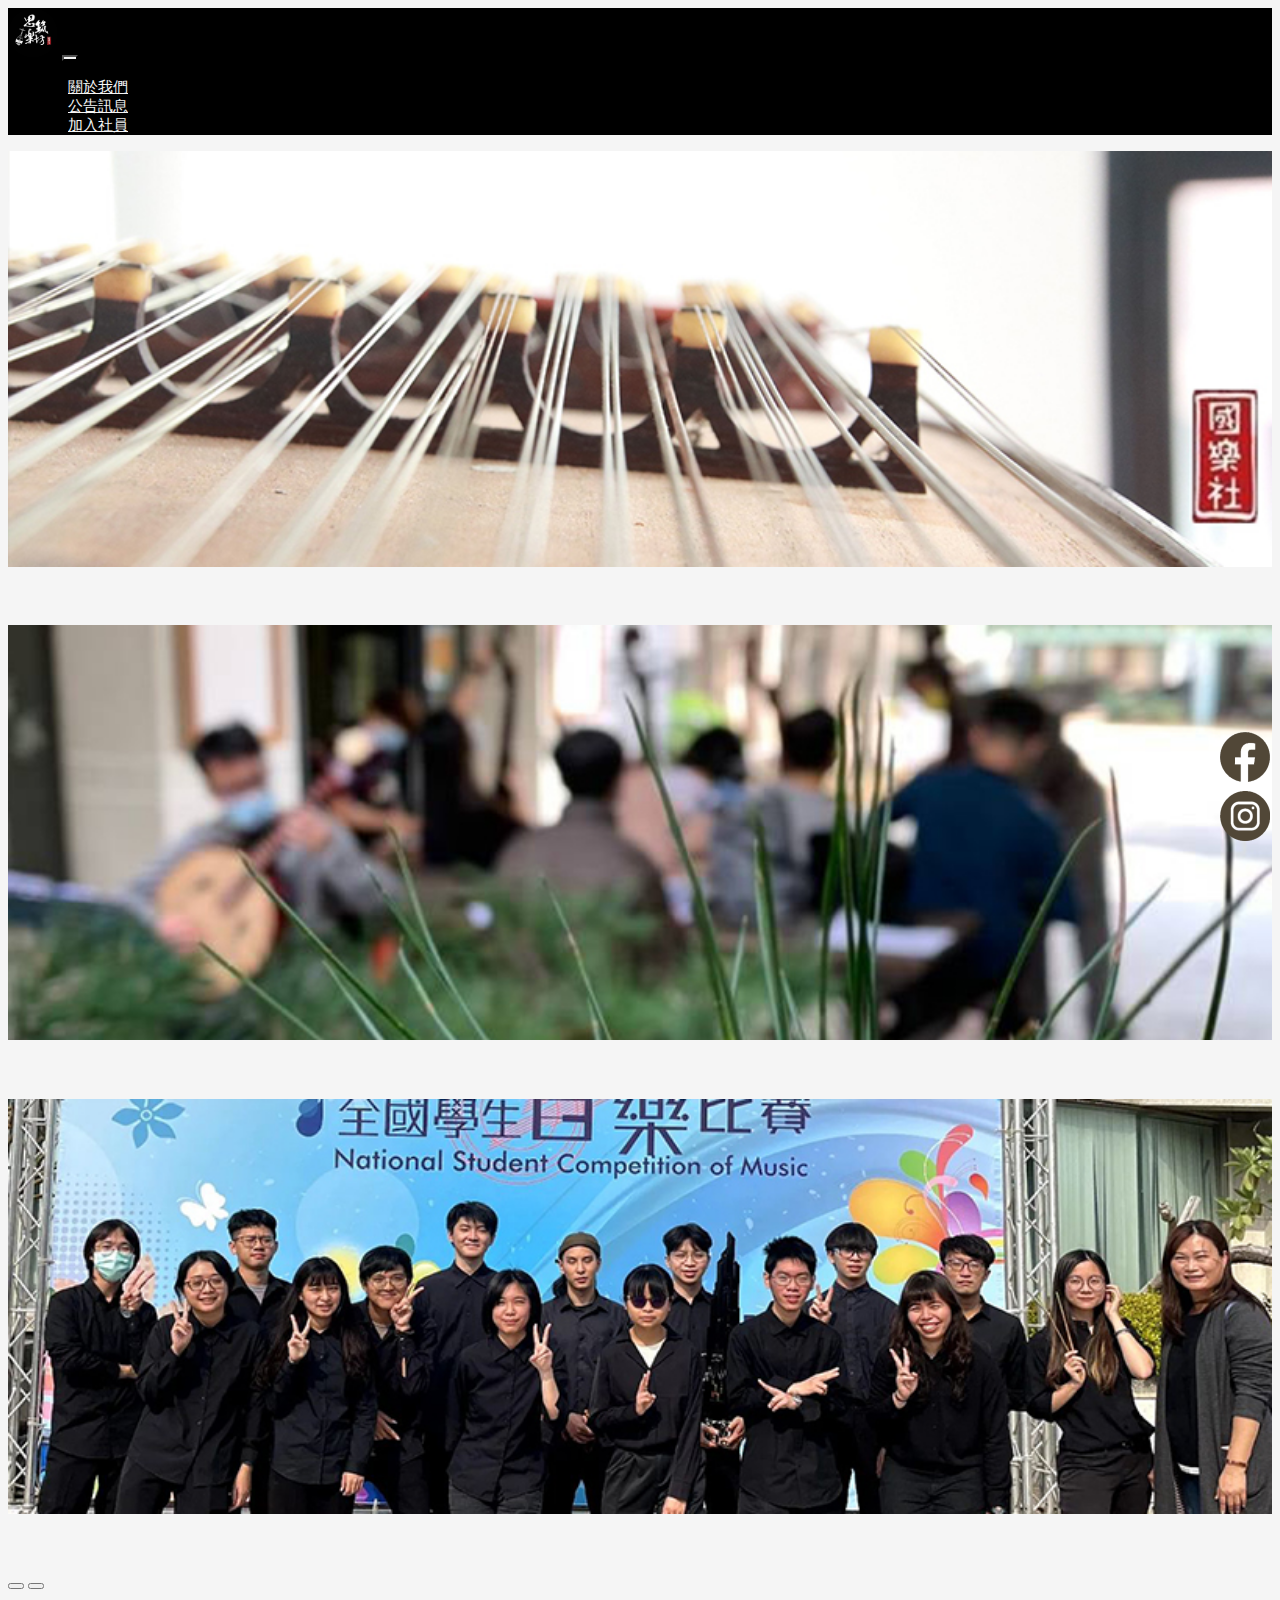
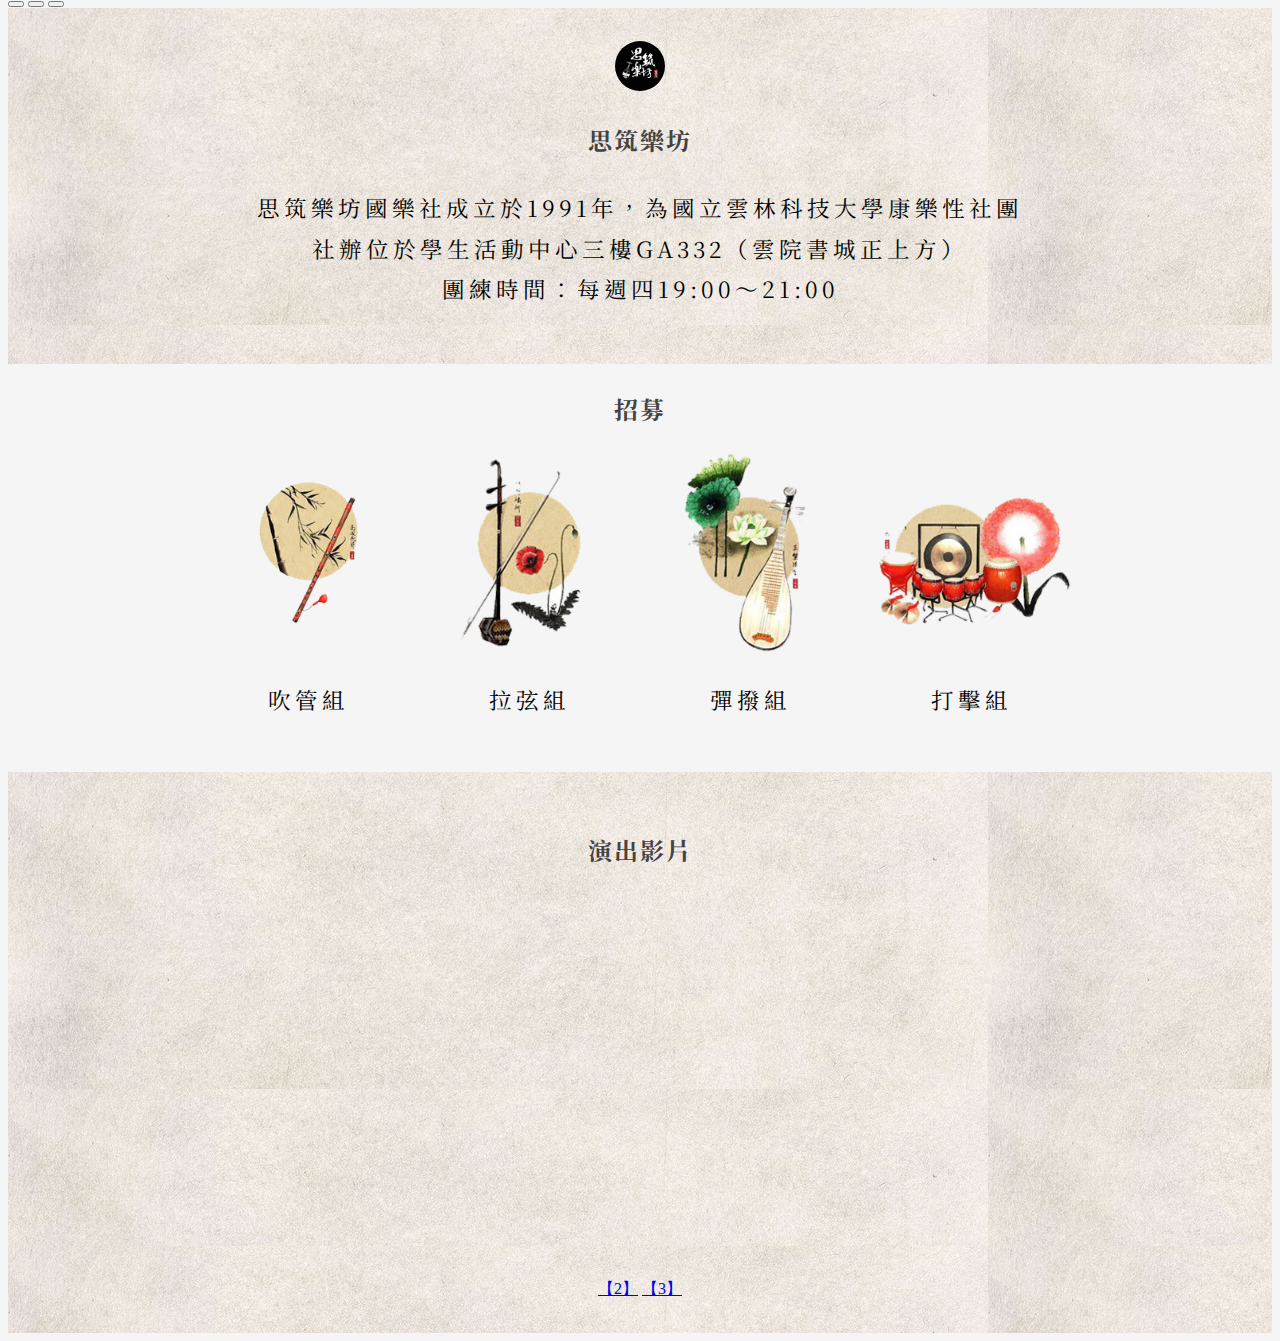
<file: index.html>
<!DOCTYPE html>
<html lang="en">
<head>
    <!--網頁資訊-->
    <meta charset="UTF-8">
    <meta name="description" content="雲科大國樂社 思筑樂坊, 社辦位置：活動中心三樓GA332, 團練時間：星期四19:00～21:00">
    <meta name="author" content="賴盈希">
    <meta name="keywords" content="國樂, 國立雲林科技大學, 國樂社, 康樂性社團">
    <meta name="viewport" content="width=device-width, initial-scale=1.0">
    <title>雲科國樂社 思筑樂坊</title>
    <link href="images/logo.png" rel="shortcut icon"/>
    <!--google font字體-->
        <link rel="stylesheet" href="https://fonts.googleapis.com/css2?family=Noto+Serif+TC">
    <!--style設定-->
    <style>
        h2{
            color: rgb(67, 67, 67);
            font-family:  'Noto Serif TC', serif;
            letter-spacing:2px;
            padding: 0.3em;
        }
    </style>
    <!--引入css檔，可以套用至不同網頁 -->
    <link rel="stylesheet" href="style.css"/>
    <!-- Boostrap5.0 導入程式 -->
    <link href="https://cdn.jsdelivr.net/npm/bootstrap@5.0.1/dist/css/bootstrap.min.css" rel="stylesheet" integrity="sha384-+0n0xVW2eSR5OomGNYDnhzAbDsOXxcvSN1TPprVMTNDbiYZCxYbOOl7+AMvyTG2x" crossorigin="anonymous">
    <script src="https://cdn.jsdelivr.net/npm/bootstrap@5.0.1/dist/js/bootstrap.bundle.min.js" integrity="sha384-gtEjrD/SeCtmISkJkNUaaKMoLD0//ElJ19smozuHV6z3Iehds+3Ulb9Bn9Plx0x4" crossorigin="anonymous"></script>
    <!-- 連結導覽列CSS -->
    <link rel="stylesheet" href="navbar.css">
    <link rel="stylesheet" href="slideshow.css">
</head>
<body>
    <!--導覽頁-->
    <nav class="navbar navbar-expand-lg navbar-light">
        <div class="container-fluid">
            <!-- 品牌logo -->
            <a class="navbar-brand" href="#"><img width="50px" height="50px" src="images/logo.png" style="border-radius: 40px"></a>
            <!-- 第一部份：手機版 -->
            <button class="navbar-toggler" type="button" data-bs-toggle="collapse" data-bs-target="#linkbar">
                    <span class="navbar-toggler-icon"></span>
                </button>
            <!-- 第二部份：桌上型電腦版 -->
            <div class="collapse navbar-collapse" id="linkbar">
                <!-- 列出內容 -->
                <ul class="navbar-nav me-auto">
                    <li class="nav-item">
                        <a class="nav-link" href="#">關於我們</a>
                    </li>
                    <li class="nav-item">
                        <a class="nav-link" href="#">公告訊息</a>
                    </li>
                    <li class="nav-item">
                        <a class="nav-link" href="#">加入社員</a>
                    </li>
                </ul>
            </div>
        </div>
    </nav>

    <!-- 投影片架構 -->
    <div id="slideshow" class="carousel slide" data-bs-ride="carousel">
        <!-- 圖片投影 元件１-->
        <div class="carousel-inner">
            <!-- 第一張圖片 active　-->
            <div class="carousel-item active">
                <img class="slide-pic" src="images/揚琴.jpg" alt="slide1">
                <div class="carousel-caption">
                    <h2></h2>
                </div>
            </div>
             <!-- 第二張圖片 -->
             <div class="carousel-item ">
                <img class="slide-pic" src="images/寒訓.jpg" alt="slide2">
                <div class="carousel-caption">
                    <h2></h2>
                </div>
            </div>
             <!-- 第三張圖片 -->
             <div class="carousel-item ">
                <img class="slide-pic" src="images/音樂比賽2.jpg" alt="slide3">
                <div class="carousel-caption">
                    <h2></h2>
                </div>
            </div>
        </div>
        <!-- 左右按鈕　元件２ -->
            <!-- 左邊按鈕 -->
        <button class="carousel-control-prev" type="button" data-bs-target="#slideshow" data-bs-slide="prev">
            <span class="carousel-control-prev-icon"></span>
        </button>
            <!-- 右邊按鈕 -->
        <button class="carousel-control-next" type="button" data-bs-target="#slideshow" data-bs-slide="next">
            <span class="carousel-control-next-icon"></span>
        </button>
        <!-- 指示按鈕　元件３ -->
        <div class="carousel-indicators">
            <button type="button" data-bs-target="#slideshow" data-bs-slide-to="0" class="active">
            </button>
            <button type="button" data-bs-target="#slideshow" data-bs-slide-to="1" >
            </button>
            <button type="button" data-bs-target="#slideshow" data-bs-slide-to="2" >
            </button>
        </div>
    </div>

    <!--簡介-->
    <div class="content background1">
        <img src="images/logo.png" width="50" style="border-radius: 40px;">
            <h2>思筑樂坊</h2>
                <p class="wordp">思筑樂坊國樂社成立於1991年，為國立雲林科技大學康樂性社團
                    <br/>
                    社辦位於學生活動中心三樓GA332（雲院書城正上方）
                    <br/>
                    團練時間：每週四19:00～21:00
                </p>
    </div>

    <!--招募--><!--css排版 flex-->
    <div class="content" style="margin-top: 20px;margin-bottom: 30px;">
        <h2>招募</h2>
        <div style="display: flex; justify-content: center; padding-left: 15%; padding-right: 15%;">
            <div>
            <img src="images/吹管.png" class="grouppic"/>
            <p class="wordp">吹管組</p>
            </div>
            <div>
            <img src="images/拉弦.png" class="grouppic"/>
            <p class="wordp">拉弦組</p>
            </div>
            <div>
            <img src="images/彈撥.png" class="grouppic"/>
            <p class="wordp">彈撥組</p>
            </div>
            <div>
            <img src="images/打擊.png" class="grouppic"/>
            <p class="wordp">打擊組</p>
            </div>
        </div>
    </div>

    <!--演出影片-->
    <div class="content background1">
        <h2>演出影片</h2>
        <iframe width="560" height="315" src="https://www.youtube.com/embed/hfRhf5tt0P0" title="YouTube video player" frameborder="0" allow="accelerometer; autoplay; clipboard-write; encrypted-media; gyroscope; picture-in-picture; web-share" allowfullscreen></iframe>
    </div>

    <!--聯絡-->
    <div  class="iconplace">
        <a href="https://www.facebook.com/YunKeSiZhuYueFang/" class="icon" target="_blank"><img src="images/fb.png" width="50px"></a>
        <a href="https://www.instagram.com/nycmsizhu/" class="icon" target="_blank"><img src="images/ig.png" width="50px"></a>
    </div>
    
    <!--翻頁-->
    <div class="background1 content" >
        <a href="index2.html">【2】</a>
        <a href="index3.html">【3】</a>
    </div>

    <!--幹部介紹、社費--><!--社課内容--><!--用js滑動-->
</body>
</html>
</file>
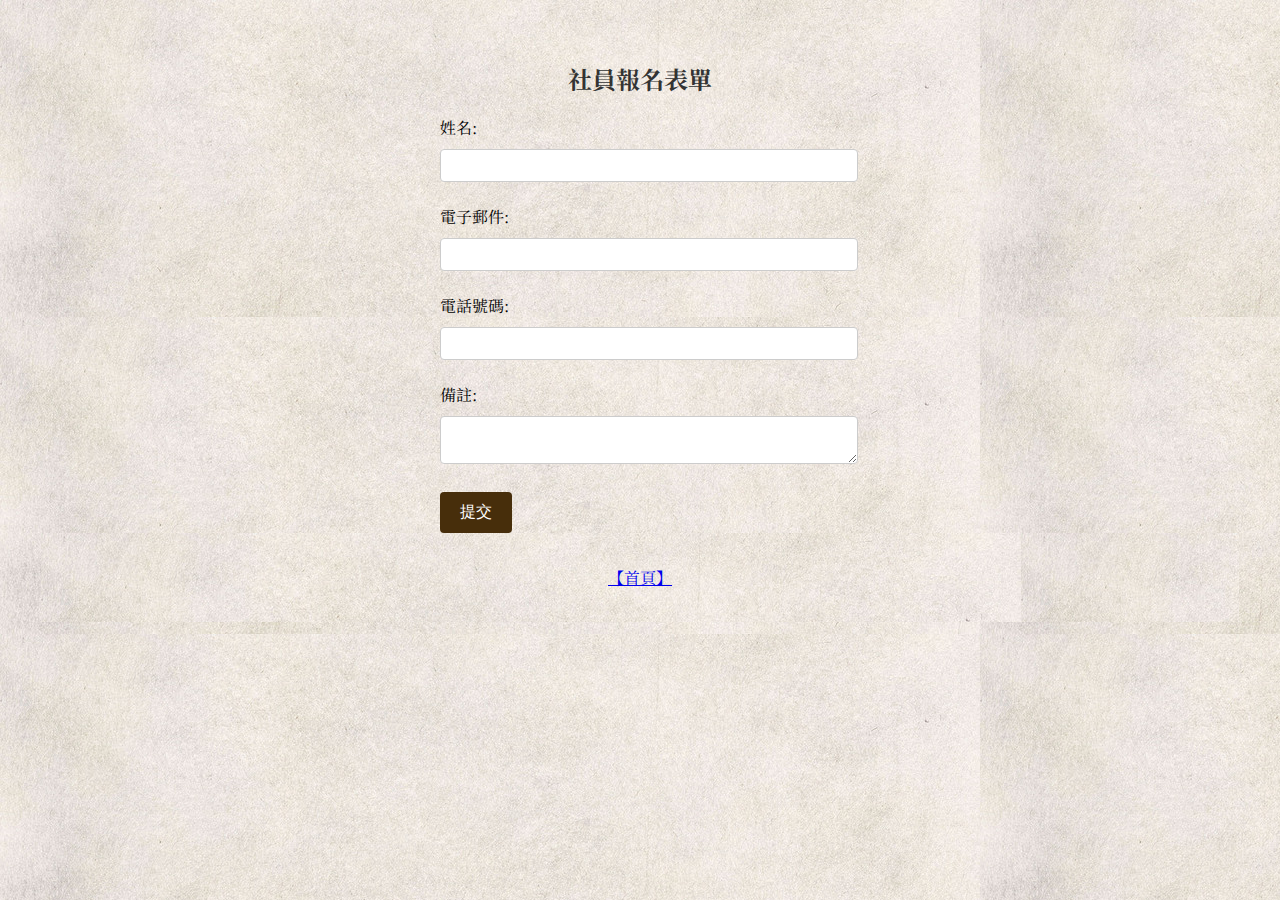
<file: index2.html>
<!DOCTYPE html>
<html lang="en">
<head>
    <meta charset="UTF-8">
    <meta name="viewport" content="width=device-width, initial-scale=1.0">
    <title>思筑樂坊報名表單</title>
    <link href="images/logo.png" rel="shortcut icon"/>
    <link rel="stylesheet" href="style.css"/>
    <link rel="stylesheet" href="style2.css"/>
    <link rel="stylesheet" href="https://fonts.googleapis.com/css2?family=Noto+Serif+TC">
    <style>
        body {
            font-family: 'Noto Serif TC', serif;
        }

        h2 {
            color: #333;
            font-family: 'Noto Serif TC', serif;
            text-align: center;
        }

        form {
            max-width: 400px;
            margin: 0 auto;
        }

        label {
            display: block;
            margin-bottom: 10px;
        }

        input[type="text"],
        input[type="email"],
        input[type="tel"],
        textarea {
            width: 100%;
            padding: 8px;
            border: 1px solid #ccc;
            border-radius: 4px;
        }

        input[type="submit"] {
            background-color: #472e0b;
            color: white;
            border: none;
            padding: 10px 20px;
            text-align: center;
            text-decoration: none;
            display: inline-block;
            font-size: 16px;
            border-radius: 4px;
            cursor: pointer;
        }

        input[type="submit"]:hover {
            background-color: #2b1c07;
        }
    </style>
</head>
    <body class="background1">
        <h2>社員報名表單</h2>
        <form action="submit.php" method="POST">
            <label for="name">姓名:</label>
            <input type="text" id="name" name="name" required><br><br>

            <label for="email">電子郵件:</label>
            <input type="email" id="email" name="email" required><br><br>

            <label for="phone">電話號碼:</label>
            <input type="tel" id="phone" name="phone" required><br><br>

            <label for="message">備註:</label>
            <textarea id="message" name="message"></textarea><br><br>

            <input type="submit" value="提交">
        </form>
        <!--翻頁-->
        <div class="background1 content" >
            <a href="index.html">【首頁】</a>
        </div>
</body>
</html>
</file>
<file: style.css>
.content{
    text-align: center;
}

.wordp{
    font-family:  'Noto Serif TC', serif;
    letter-spacing: 4px;
    line-height: 180%;
    font-size: 2.5vmin;
}

.background1{
    background-image: url(images/paperbg.jpg);
    padding: 33px;
}

.grouppic{
    width: 90%;
}

.grouppic:hover{
    width: 100%;
}

.icon{
    display:block;
    margin-bottom:5px;
}

.iconplace{
    position: fixed;
    bottom: 50px;
    right: 10px;
}
</file>
<file: navbar.css>
body{
    background-color: whitesmoke;
}

nav{
    height:auto;
}
.navbar{
    background-color: black;
}

li a {
    color:whitesmoke !important;
    font-size:15px;
   
}
li a:hover{
    color:black !important;
    background-color: whitesmoke;
    border-radius: 10px;
}
.navbar-toggler{
    background-color: whitesmoke;
}

.nav-link {
    padding:20px;
}

@media (max-width:600px){
    nav{
        height:auto;
    }
    .nav-link {
        padding:10px;
    }
}
</file>
<file: slideshow.css>
.slide-pic{
    width:100%;
    height: auto;
}

.carousel-item h2{
    color:yellow;
}
</file>
<file: style2.css>
body {
    font-family: Arial, sans-serif;
}

h2 {
    color: #333;
}

form {
    max-width: 400px;
    margin: 0 auto;
}

label {
    display: block;
    margin-bottom: 10px;
}

input[type="text"],
input[type="email"],
input[type="tel"],
textarea {
    width: 100%;
    padding: 8px;
    border: 1px solid #ccc;
    border-radius: 4px;
}

input[type="submit"] {
    background-color: #4CAF50;
    color: white;
    border: none;
    padding: 10px 20px;
    text-align: center;
    text-decoration: none;
    display: inline-block;
    font-size: 16px;
    border-radius: 4px;
    cursor: pointer;
}

input[type="submit"]:hover {
    background-color: #45a049;
}
</file>
